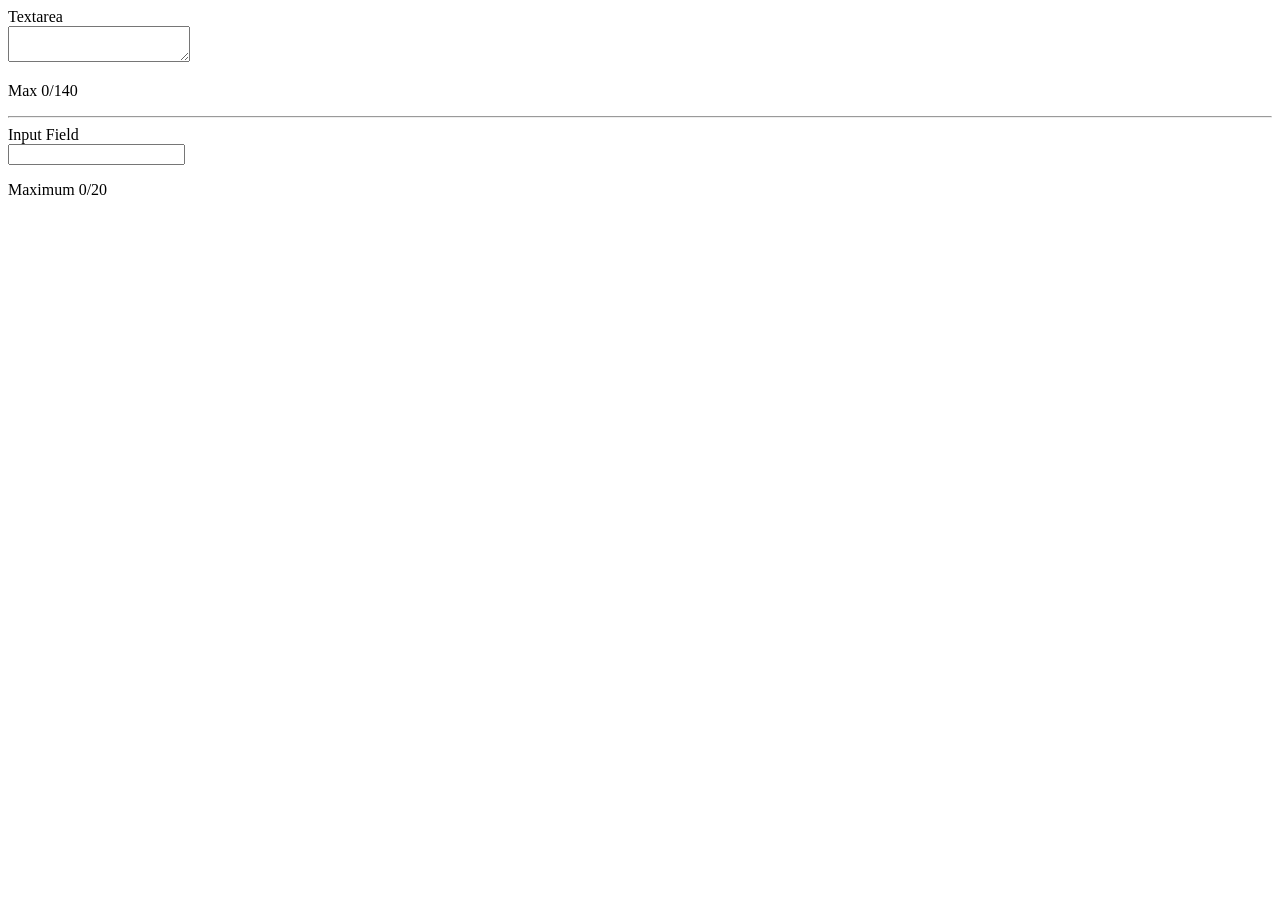
<file: index.html>
<!doctype html>
<html lang="vi">
  <head>
    <meta charset="UTF-8">
    <meta name="viewport" content="width=device-width, initial-scale=1.0" />
    <title>Bai tap</title>
    <style>
      .p {
        color: black; 
      }
      .p.full {
        color: red;
      }
    </style>
  </head>
  <body>
    <div>
      <label>Textarea</label>
      <br>
      <textarea id="textarea" maxlength="140"></textarea>
      <p id="dem" class="p">Max 0/140</p>
      <hr>
    </div>
    
    <div>
      <label>Input Field</label>
      <br>
      <input type="text" id="text" maxlength="20">
      <p id="dem1" class="p">Maximum 0/20</p>
    </div>
    <script>
      const textarea = document.getElementById("textarea");      
      const dem = document.getElementById("dem");
      const text = document.getElementById("text");      
      const dem1 = document.getElementById("dem1");

      textarea.addEventListener("input", () => {
        const soKyTu = textarea.value.length;
        dem.textContent = `Max ${soKyTu}/140`;
        dem.classList.toggle("full", soKyTu === 140);
      });
    
      text.addEventListener("input", () => {
        const kyTu = text.value.length;
        dem1.textContent = `Maximum ${kyTu}/20`;
        dem1.classList.toggle("full", kyTu === 20);
      });
    </script>
  </body>
</html>
</file>
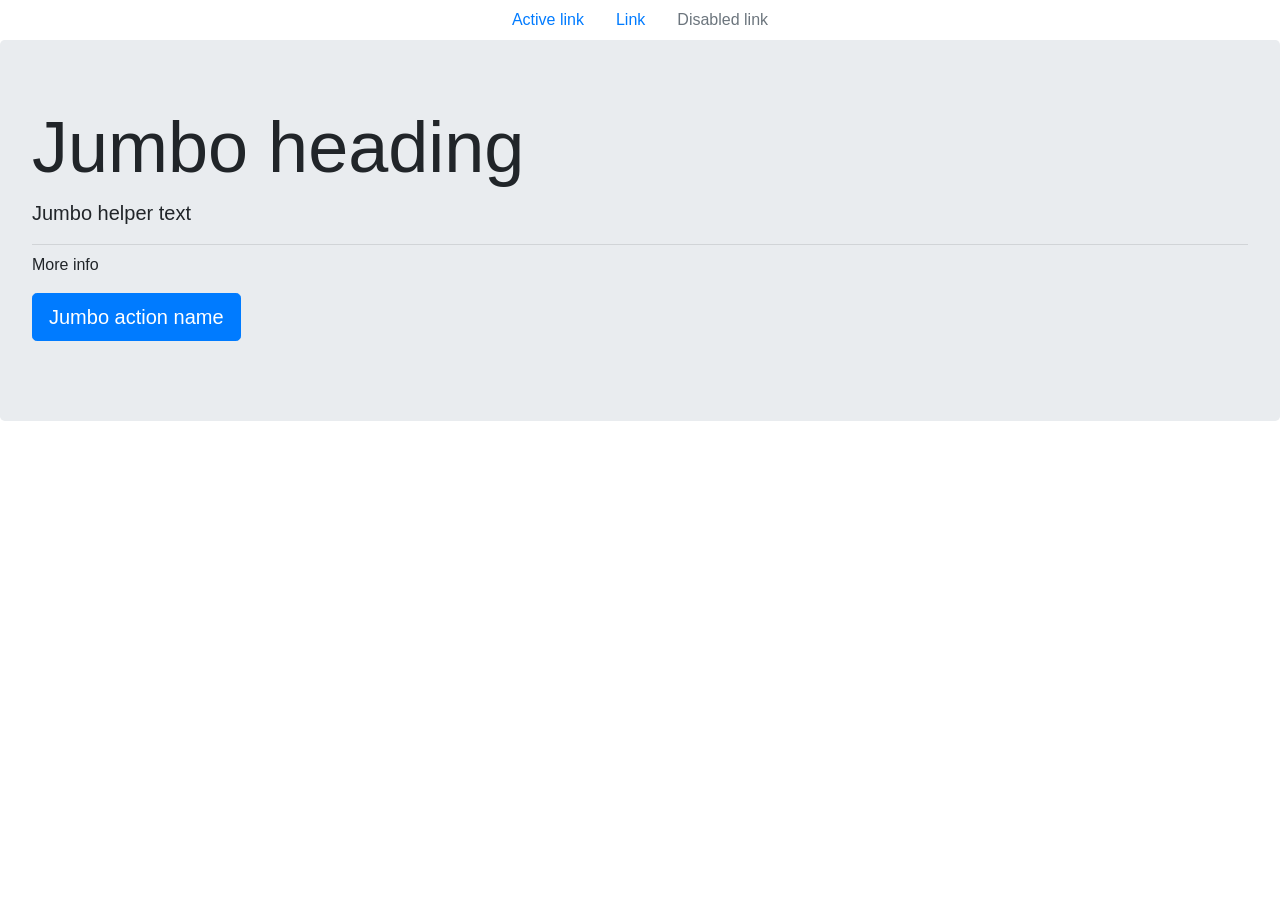
<file: lesson02-03/index.html>
<!doctype html>
<html lang="en">
  <head>
    <title>Title</title>
    <!-- Required meta tags -->
    <meta charset="utf-8">
    <meta name="viewport" content="width=device-width, initial-scale=1, shrink-to-fit=no">

    <!-- Bootstrap CSS -->
    <link rel="stylesheet" href="https://stackpath.bootstrapcdn.com/bootstrap/4.3.1/css/bootstrap.min.css" integrity="sha384-ggOyR0iXCbMQv3Xipma34MD+dH/1fQ784/j6cY/iJTQUOhcWr7x9JvoRxT2MZw1T" crossorigin="anonymous">
  </head>
  <body>
     <nav class="nav justify-content-center">
       <a class="nav-link active" href="#">Active link</a>
       <a class="nav-link" href="#">Link</a>
       <a class="nav-link disabled" href="#">Disabled link</a>
     </nav> 

     <div class="jumbotron">
        <h1 class="display-3">Jumbo heading</h1>
        <p class="lead">Jumbo helper text</p>
        <hr class="my-2">
        <p>More info</p>
        <p class="lead">
            <a class="btn btn-primary btn-lg" href="Jumbo action link" role="button">Jumbo action name</a>
        </p>
     </div>

     <div class="container">
        <section id="product">
            <div></div>
        </section>
     </div>
</body>
</html>
</file>
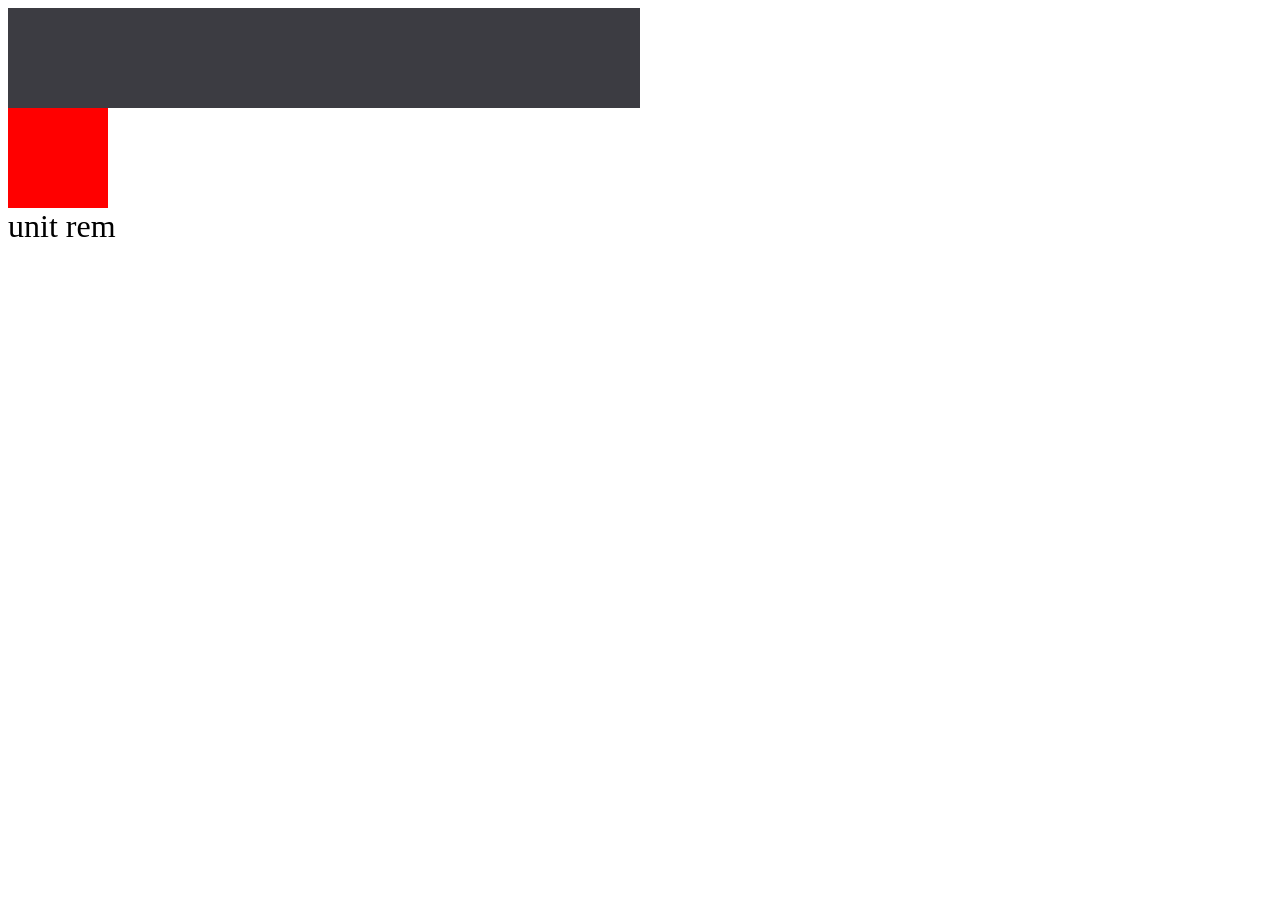
<file: lesson02-03/css-unit.html>
<!DOCTYPE html>
<html lang="en">
<head>
    <meta charset="UTF-8">
    <meta name="viewport" content="width=device-width, initial-scale=1.0">
    <title>Document</title>
    <style>
        .pixels {
            background-color: red;
            width: 100px;
            height: 100px;
        }
        .percent {
            background-color: rgb(60, 60, 66);
            width: 50%;
            height: 100px;
        }

        html {

        }
        .rem {
            font-size: 2rem;
        }
    </style>
</head>
<body>
    <!-- px don vi co dinh ko thay doi -->
     <!-- % dua vao the chua no
      50% nua kich thuoc cua trinh duyet -->
    <!-- rem : phu thuoc th html -->
    <!-- em : the cha gan nhat -->
    <div class="percent"></div>
    <div class="pixels"></div>
    <div class="rem">unit rem</div>
</body>
</html>
</file>
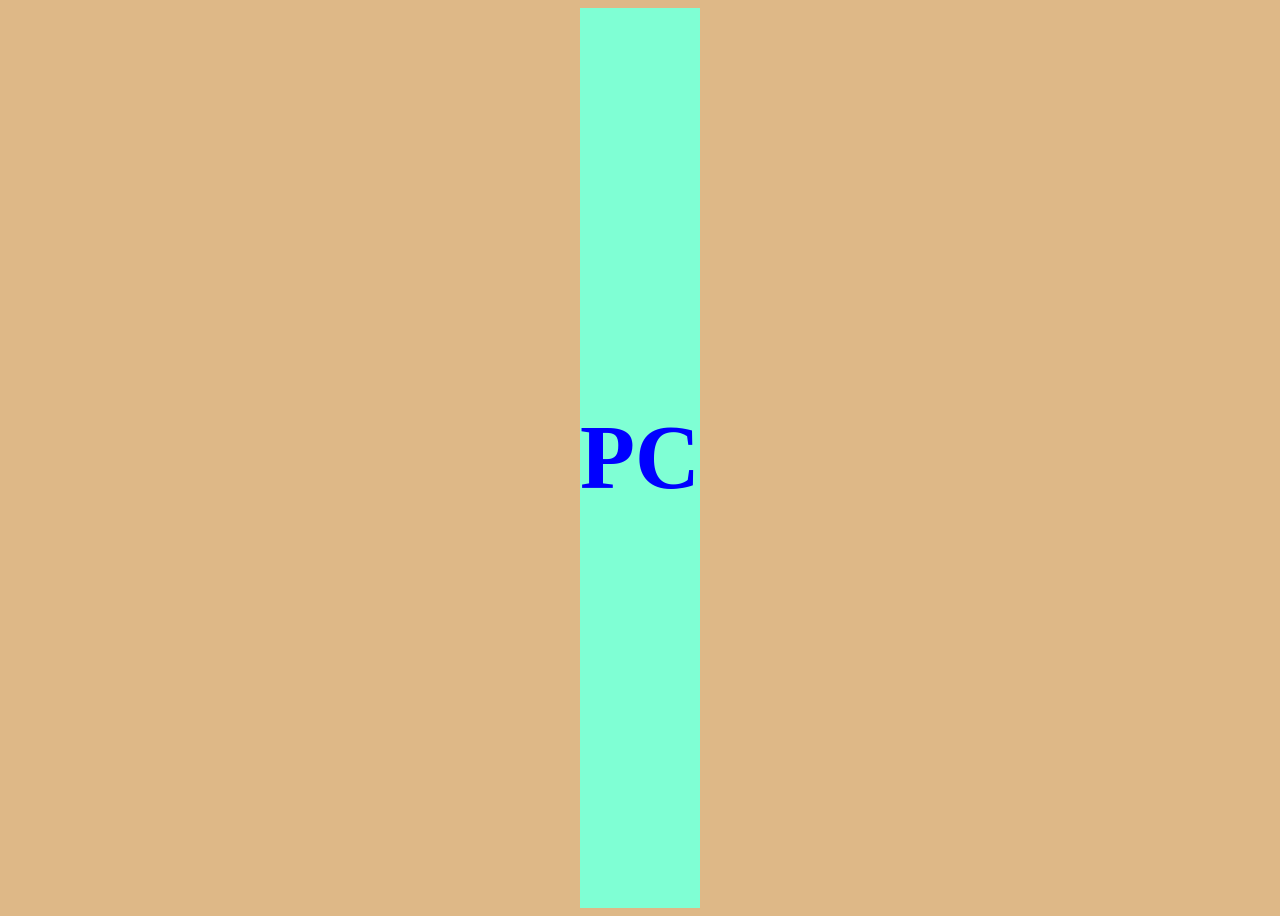
<file: lesson02-03/responsive.html>
<!DOCTYPE html>
<html lang="en">
<head>
    <meta charset="UTF-8">
    <meta name="viewport" content="width=h2, initial-scale=1.0">
    <title>Document</title>
    <style>
        /* PC */
        /* PC width >= 1024 -> min-width */

        /* tablet */
        /* width >= 740 va width < 1024 */
        /* min-width: 740px max 1023px */

        /* mobile */
        /* max 739px */
        body {
            background-color: burlywood;
            display: flex;
            height: 100vh;
            line-height: 100vh;
        }

        .mobile, .tablet, .pc {
            color: blue;
            font-size: 10vh;
            display: none;
            margin: 0 auto;
        }
        /* PC */
        /* PC width >= 1024 -> min-width */
        @media screen  and (min-width: 1024px) {
            .pc{
                display: block;
                background-color: aquamarine;
            }
        }
        
        /* tablet */
        /* width >= 740 va width < 1024 */
        /* min-width: 740px max 1023px */
        @media  screen and (min-width: 740px) and (max-width: 1023px) {
            .tablet {
                display: block;
            }
        }
        /* mobile */
        /* max 739px */
        @media screen and (max-width: 740px)  {
            .mobile {
                display: block;
            }
        }
    </style>
</head>
<body>
    <h2 class="mobile">Mobile</h2>
    <h2 class="tablet">Tablet</h2>
    <h2 class="pc">PC</h2>
    
</body>
</html>
</file>
